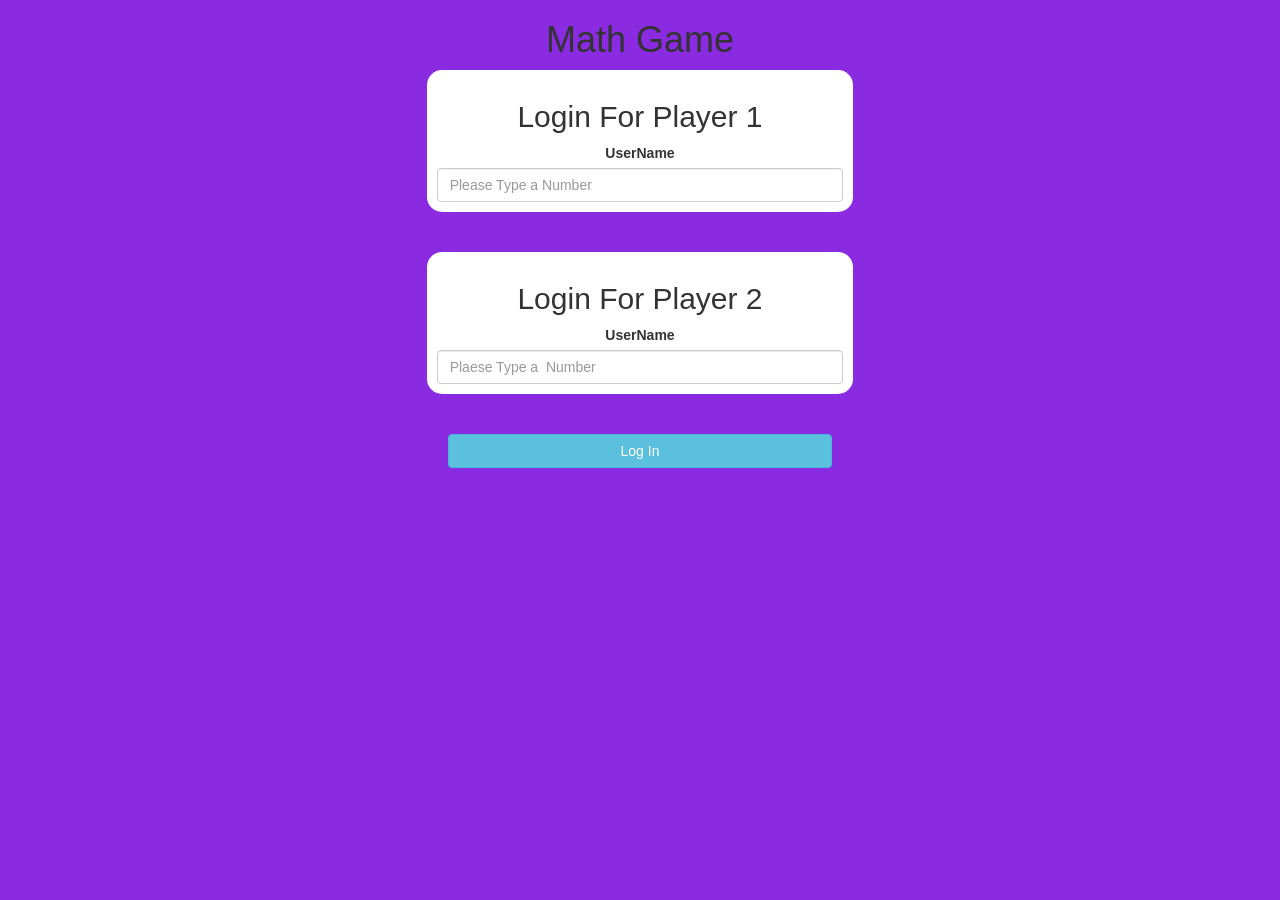
<file: index.html>
<!DOCTYPE html>
<html>
<head>
	<title>Math Game </title>

<meta name="viewport" content="width=device-width, initial-scale=1">
<link rel="stylesheet" href="https://maxcdn.bootstrapcdn.com/bootstrap/3.4.0/css/bootstrap.min.css">
<script src="https://ajax.googleapis.com/ajax/libs/jquery/3.4.1/jquery.min.js"></script>
<script src="https://maxcdn.bootstrapcdn.com/bootstrap/3.4.0/js/bootstrap.min.js"></script>

<link rel="stylesheet" type="text/css" href="style.css">

<script src="main.js"></script>
</head>
<body>
<center>
	<h1>Math Game </h1>
	<div class="col-lg-4 col-md-4 col-sm-6 col-xs-11 logindiv">
		<h2>
			Login For Player 1 
		</h2><label>
			UserName
		</label>
		<input type="text"class="form-control" placeholder="Please Type a Number "id="player1_name">
	</div>
	<br> <br>
	<div class="col-lg-4 col-md-4 col-sm-6 col-xs-11 logindiv">
		<h2>
			Login For Player 2 
		</h2><label>
			UserName
		</label>
		<input type="text"class="form-control" placeholder="Plaese Type a  Number"id="player2_name">
	</div><br> <br>
	<button type="button"class="btn btn-info" onclick="adduser()" style="width: 30%;">Log In </button>
</center>
</body>
</html>
</file>
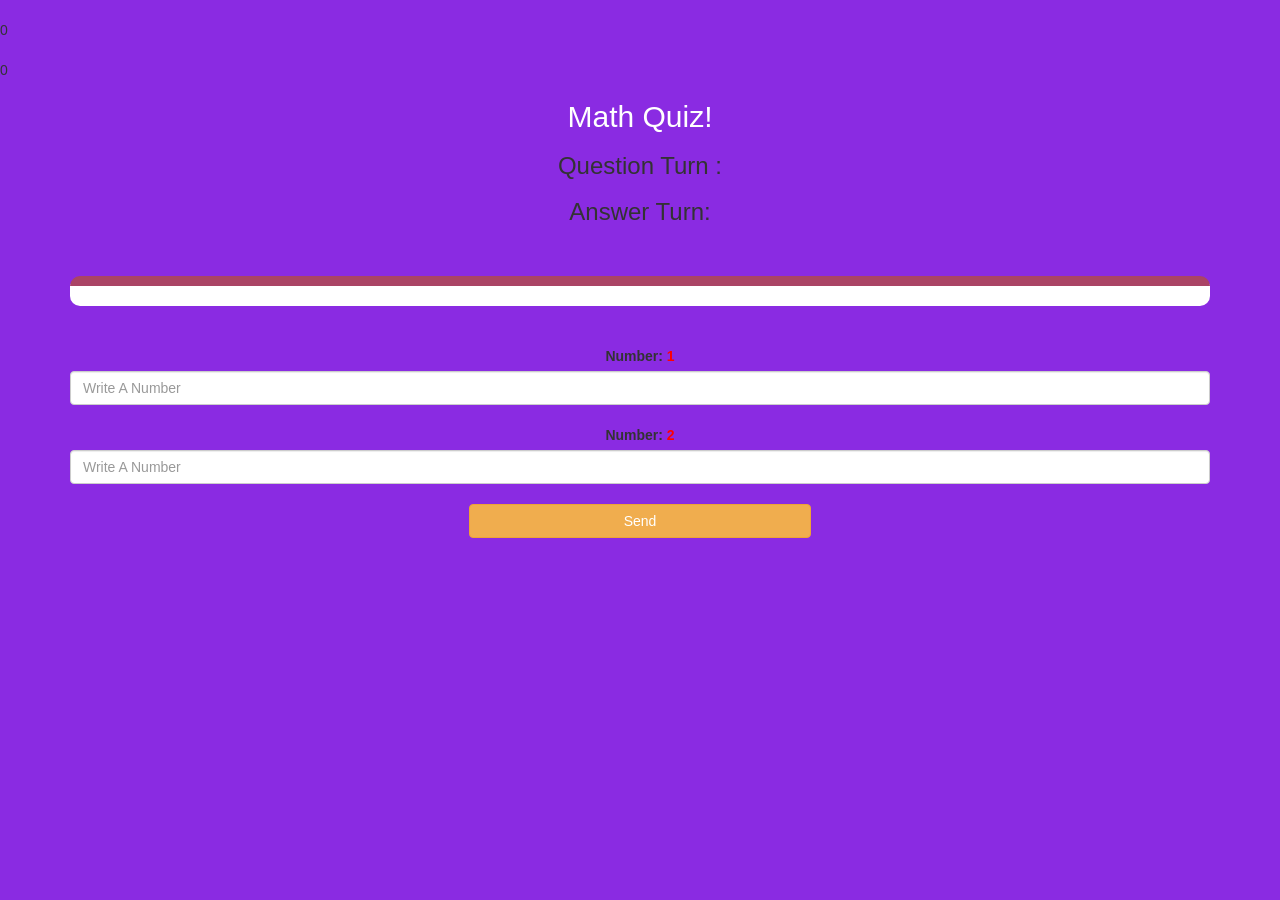
<file: game_page.html>
<!DOCTYPE html>
<html>
<head>
	<title>Math Quiz</title>

<meta name="viewport" content="width=device-width, initial-scale=1">
<link rel="stylesheet" href="https://maxcdn.bootstrapcdn.com/bootstrap/3.4.0/css/bootstrap.min.css">
<script src="https://ajax.googleapis.com/ajax/libs/jquery/3.4.1/jquery.min.js"></script>
<script src="https://maxcdn.bootstrapcdn.com/bootstrap/3.4.0/js/bootstrap.min.js"></script>

<link rel="stylesheet" type="text/css" href="style.css">
</head>
<body>
<h2 id="player_1name"></h2><span id="player_1score"></span>
<h2 id="player_2name"></h2><span id="player_2score"></span>
<div class="container">
	<center>
		<h2 style="color: white;">Math Quiz!</h2>
        <h3 >Question Turn : <span id="Question_Turn"></span></h3>
        <h3 >Answer Turn: <span id="Answer_Turn"></span></h3>
        
		<br>
		<br>
        <div id="output"></div>
<br> <br>
		<label>Number: <b style="color: red">1</b></label>
		<br>
        <input type="text"id="number1"class="form-control" placeholder="Write A Number ">
        <br>
		<label>Number: <b style="color: red">2</b></label>
		<input type="text"id="number2"class="form-control" placeholder="Write A Number ">
		<br>
        <input type="button" id="send" class="btn btn-warning"value="Send"onclick="send()" style="width: 30%;">

	</center>
</div>

<script src="game_page.js"></script>
</body>
</html>
</file>
<file: style.css>
body
{
	background-color:blueviolet;
	}

	.logindiv1 , .logindiv
	{
		background: white;
		padding: 10px;
		float: none;
		border-radius: 15px;
	}


#player1_name , #player2_name
{
	display: inline-block;
}
#word
{
	width: 60%;
}
#word_display
{
	letter-spacing: 5px;
}
#output
{
background: white;
border-radius: 10px;
border-top: 10px solid #AA4465;
padding: 10px;
float: none;
text-align: left;
}
</file>
